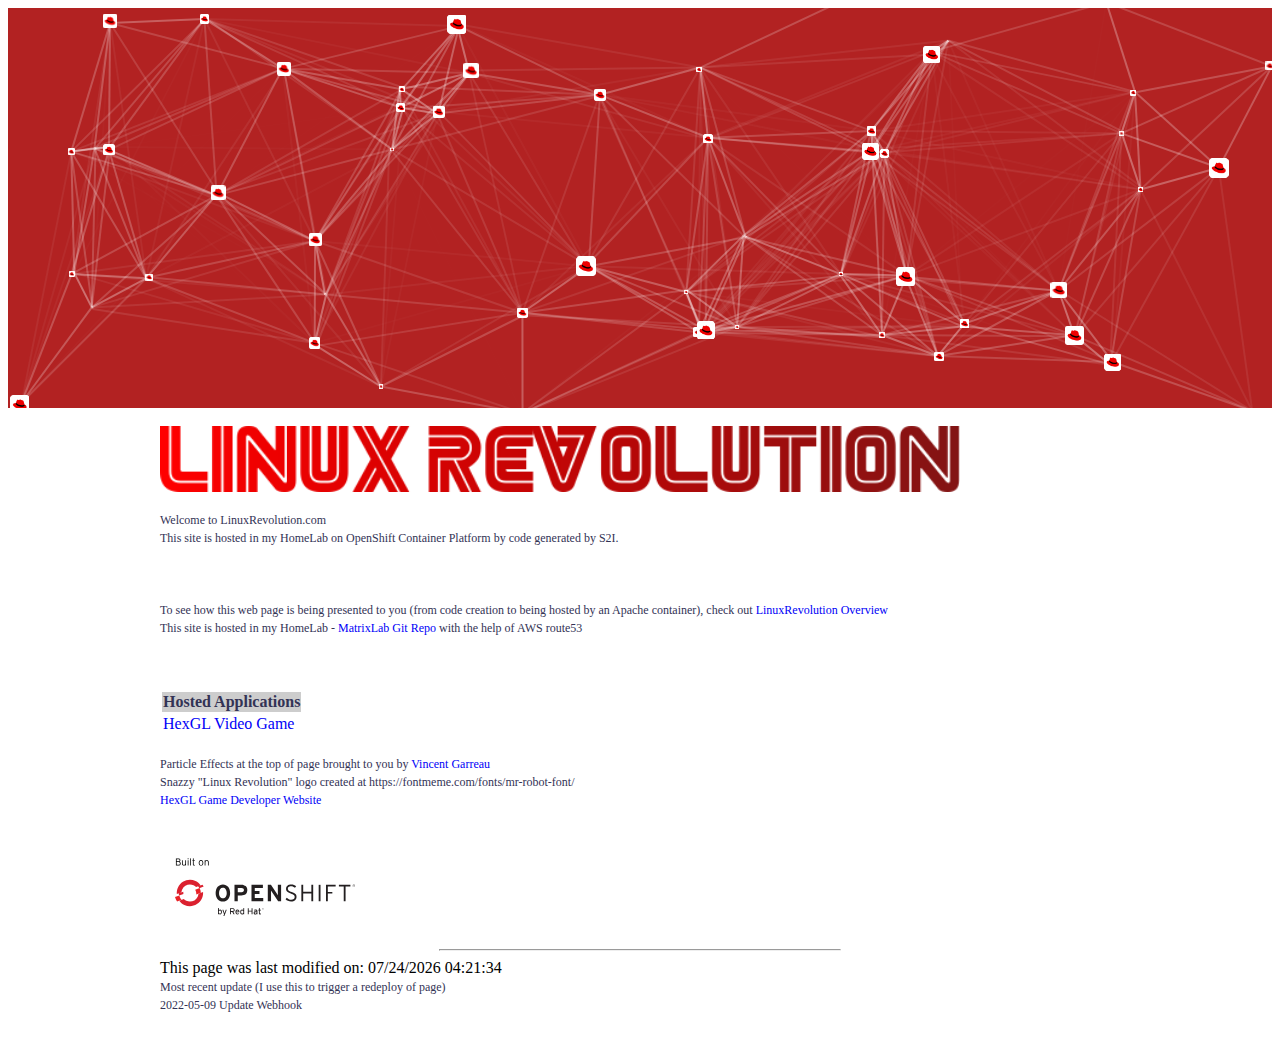
<file: index.html>
<!doctype html>
<html lang="en">
<head>
  <title>Welcome | LinuxRevolution &#169 2021</title>
  <meta charset="utf-8">
  <meta http-equiv="X-UA-Compatible" content="IE=edge,chrome=1">
  <LINK REL="stylesheet" HREF="./styles.css" TYPE="text/css">
  <LINK REL="stylesheet" HREF="./particles.css" TYPE="text/css">

</HEAD>

<BODY>
<div id="particles-js"></div>
<script src="assets/js/particles.js"></script>
<script> 
  particlesJS.load('particles-js', 'assets/js/particles.json', function() {
    console.log('particles.json config loaded');
  });

  $(function () {
    $(document).scroll(function () {
      var $nav = $(".navbar.fixed-top");
      $nav.toggleClass('scrolled', $(this).scrollTop() > 0);
      // $nav.toggleClass('scrolled', $(this).scrollTop() > $nav.height());
    });
  });
</script>
<BR>
<div class="content">
<IMG SRC="./images/LinuxRevolution_RedGradient.png" align=center width=800>
<BR>
<BR>
<span class="regPara">
Welcome to LinuxRevolution.com<BR>
This site is hosted in my HomeLab on OpenShift Container Platform by code generated by S2I.  <BR>
<BR>
<BR>
<BR>
To see how this web page is being presented to you (from code creation to being hosted by an Apache container), check out <A HREF="./mysite.html">LinuxRevolution Overview</A> <BR>
This site is hosted in my HomeLab - <A HREF="https://github.com/cloudxabide/matrix.lab">MatrixLab Git Repo</A> with the help of AWS route53<BR>
</span>

<BR> <BR> <BR>

<TABLE>
<TH> Hosted Applications </TH>
<TR>
  <TD>
    <A HREF="https://hexgl.linuxrevolution.com" target=newa>HexGL Video Game</A> 
  </TD>
</TR>
</TABLE>

<BR>
<span class="regPara">
Particle Effects at the top of page brought to you by <A HREF="https://github.com/VincentGarreau/particles.js/">Vincent Garreau</A> <BR>
Snazzy "Linux Revolution" logo created at https://fontmeme.com/fonts/mr-robot-font/<BR>
<A HREF="https://hexgl.bkcore.com/">HexGL Game Developer Website</A>
</span>

<section class='container'>
<hgroup>
  <footer>
    <div class="logo"><a href="https://www.openshift.com/"></a></div>
  </footer>
</section>

<hr width=400>
<align=center>
<script language="Javascript">
document.write("This page was last modified on: " + document.lastModified +"");
</SCRIPT>

<BR>
<span class="regPara">
Most recent update (I use this to trigger a redeploy of page)<BR>
2022-05-09 Update Webhook <BR>
</span>
<BR>
</div>

</BODY>
</HTML>
</file>
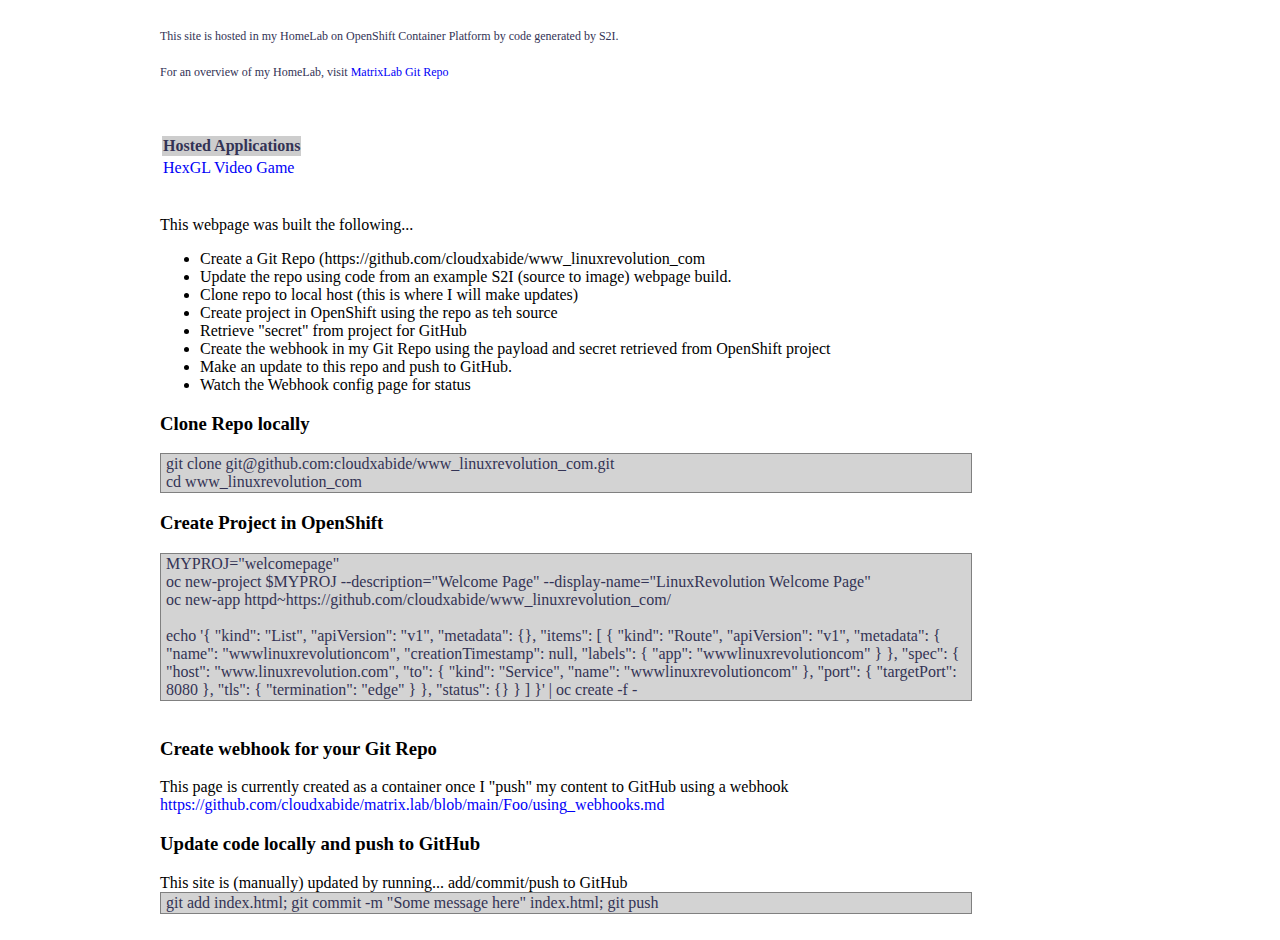
<file: mysite.html>
<!doctype html>
<html lang="en">
<head>
  <title>Welcome | LinuxRevolution &#169 2021</title>
  <meta charset="utf-8">
  <meta http-equiv="X-UA-Compatible" content="IE=edge,chrome=1">
  <LINK REL="stylesheet" HREF="./styles.css" TYPE="text/css">
</HEAD>

<BODY>
<div class="content">
<BR>
<span class="regPara">
This site is hosted in my HomeLab on OpenShift Container Platform by code generated by S2I.  <BR>
<BR>
For an overview of my HomeLab, visit <A HREF="https://github.com/cloudxabide/matrix.lab">MatrixLab Git Repo</A><BR>
</span>

<BR> <BR> <BR>

<TABLE>
<TH> Hosted Applications </TH>
<TR>
  <TD>
    <A HREF="https://hexgl.linuxrevolution.com" target=newa>HexGL Video Game</A>
  </TD>
</TR>
</TABLE>

<BR>
<BR>
This webpage was built the following... <BR>
<UL>
<LI>Create a Git Repo (https://github.com/cloudxabide/www_linuxrevolution_com <BR>
<LI>Update the repo using code from an example S2I (source to image) webpage build. <BR>
<LI>Clone repo to local host (this is where I will make updates) <BR>
<LI>Create project in OpenShift using the repo as teh source <BR>
<LI>Retrieve "secret" from project for GitHub <BR>
<LI>Create the webhook in my Git Repo using the payload and secret retrieved from OpenShift project<BR>
<LI>Make an update to this repo and push to GitHub.  <BR>
<LI>Watch the Webhook config page for status <BR>
</UL>

<H3> Clone Repo locally </H3>
<div class="code">
git clone git@github.com:cloudxabide/www_linuxrevolution_com.git<BR>
cd www_linuxrevolution_com
</div>

<H3> Create Project in OpenShift </H3>
<div class="code">
MYPROJ="welcomepage" <BR>
oc new-project $MYPROJ --description="Welcome Page" --display-name="LinuxRevolution Welcome Page" <BR>
oc new-app httpd~https://github.com/cloudxabide/www_linuxrevolution_com/ <BR>
<BR>
echo '{ "kind": "List", "apiVersion": "v1", "metadata": {}, "items": [ { "kind": "Route", "apiVersion": "v1", "metadata": { "name": "wwwlinuxrevolutioncom", "creationTimestamp": null, "labels": { "app": "wwwlinuxrevolutioncom" } }, "spec": { "host": "www.linuxrevolution.com", "to": { "kind": "Service", "name": "wwwlinuxrevolutioncom" }, "port": { "targetPort": 8080 }, "tls": { "termination": "edge" } }, "status": {} } ] }' | oc create -f - <BR>
</div>

<BR>
<H3>Create webhook for your Git Repo</H3>
This page is currently created as a container once I "push" my content to GitHub using a webhook<BR>
<A HREF="https://github.com/cloudxabide/matrix.lab/blob/main/Foo/using_webhooks.md">https://github.com/cloudxabide/matrix.lab/blob/main/Foo/using_webhooks.md</A>
<BR>

<H3> Update code locally and push to GitHub</H3>
This site is (manually) updated by running...
add/commit/push to GitHub
<div class="code">
git add index.html; git commit -m "Some message here" index.html; git push
</div>

<BR>

<align=center>
<include src="./footer.html"></include>
</align>
</div>

</BODY>
</HTML>
</file>
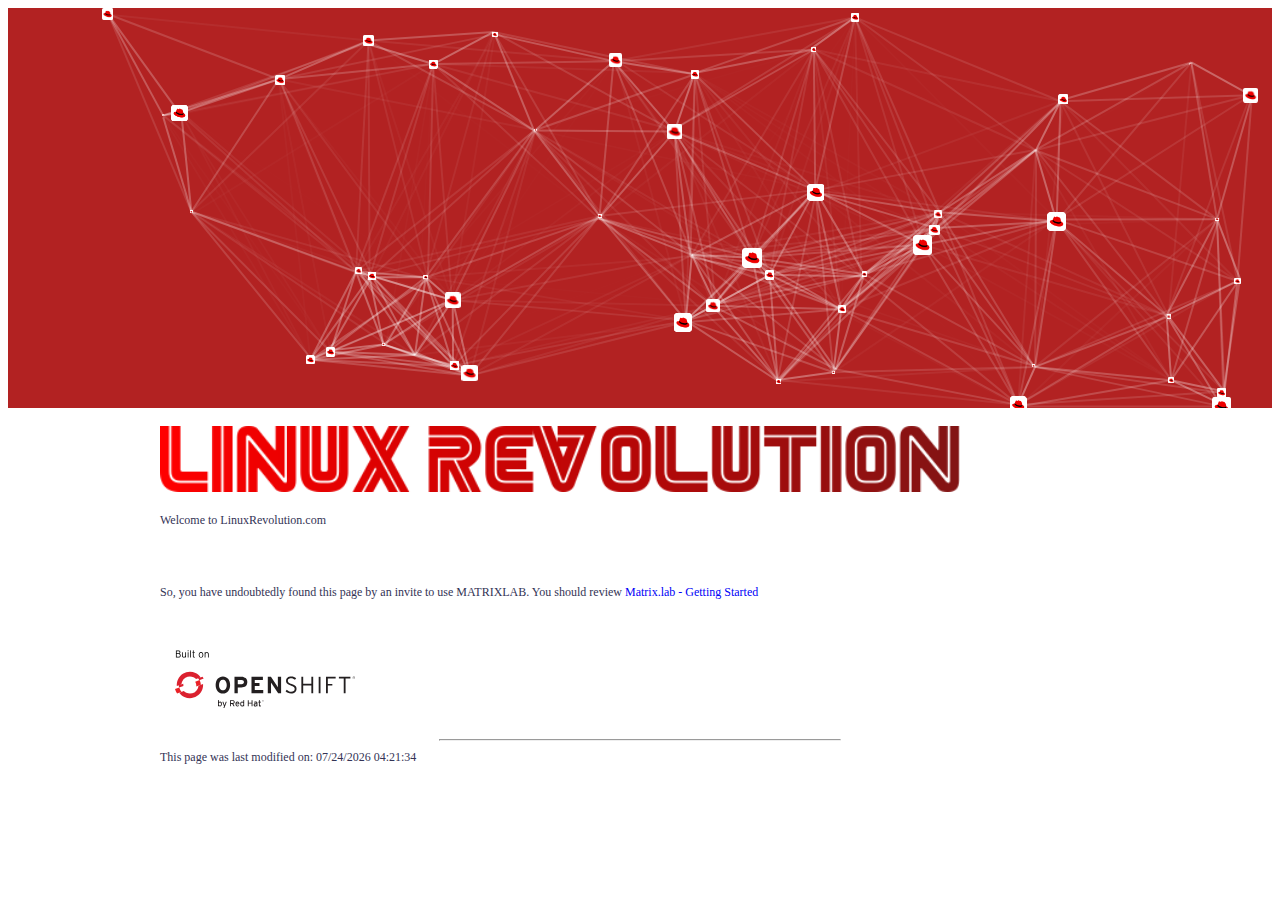
<file: welcome.html>
<!doctype html>
<html lang="en">
<head>
  <title>Welcome | LinuxRevolution &#169 2022</title>
  <meta charset="utf-8">
  <meta http-equiv="X-UA-Compatible" content="IE=edge,chrome=1">
  <LINK REL="stylesheet" HREF="./styles.css" TYPE="text/css">
  <LINK REL="stylesheet" HREF="./particles.css" TYPE="text/css">

</HEAD>

<BODY>
<div id="particles-js"></div>
<script src="assets/js/particles.js"></script>
<script> 
  particlesJS.load('particles-js', 'assets/js/particles.json', function() {
    console.log('particles.json config loaded');
  });

  $(function () {
    $(document).scroll(function () {
      var $nav = $(".navbar.fixed-top");
      $nav.toggleClass('scrolled', $(this).scrollTop() > 0);
      // $nav.toggleClass('scrolled', $(this).scrollTop() > $nav.height());
    });
  });
</script>
<BR>
<div class="content">
<IMG SRC="./images/LinuxRevolution_RedGradient.png" align=center width=800>
<BR>
<BR>
<span class="regPara">
Welcome to LinuxRevolution.com<BR>
<BR>
<BR>
<BR>
So, you have undoubtedly found this page by an invite to use MATRIXLAB.

You should review <A HREF="https://github.com/cloudxabide/matrix.lab/blob/main/getting_started.md">Matrix.lab - Getting Started</A> <BR>

<section class='container'>
<hgroup>
  <footer>
    <div class="logo"><a href="https://www.openshift.com/"></a></div>
  </footer>
</section>

<hr width=400>
<align=center>
<script language="Javascript">
document.write("This page was last modified on: " + document.lastModified +"");
</SCRIPT>

</div>

</BODY>
</HTML>
</file>
<file: styles.css>
<style>
<!--
BODY {
        margin: 0;
        scrollbar-face-color:#aaaacc;
        scrollbar-shadow-color:#000000;
        scrollbar-highlight-color:#003399;
        scrollbar-darkshadow-color:#003399;
        scrollbar-track-color:#4F86F5;
        scrollbar-arrow-color:#4F86F5; }

A:link      {color:     #0000F7;
                TEXT-DECORATION:        none}
A:visited   {color:             #3F3EC8;
                TEXT-DECORATION:        none}
A:hover {color:         orange;
                TEXT-DECORATION:        none}
A:active    {color:  #red}

.content {
  max-width: 960px;
  margin: auto;
}

    .boldPara {
          font-family:      Verdana, Geneva, Arial;
          font-size:        10pt;
          font-weight:      600;
          font-style:       Normal;
          text-decoration:  none;
          color:            #333355;
          text-indent:      0px;
          line-height:      12pt;
    }

    .descrip {
          font-family:      Arial, Geneva;
          font-size:        9pt;
          font-weight:      500;
          font-style:       Normal;
          text-decoration:  none;
          color:            #333355;
          text-indent:      0px;
          margin-left:      0px;
    }

    .bolder {
          font-family:      Arial, Geneva;
          font-size:        9pt;
          font-weight:      600;
          font-style:       Normal;
          text-decoration:  none;
          color:            #333355;
          text-indent:      0px;
          margin-left:      0px;
    }

h1 {
        BACKGROUND:             white;
        COLOR:          #333355;
        FONT-WEIGHT: bold;
        TEXT-ALIGN: center
   }

th {
       BACKGROUND:             #cdcdcd;
       color:            #333355;
       FONT-WEIGHT:    bold;
       TEXT-ALIGN:             center;
   }

   .regPara {
     font-family:      Verdana,Geneva;
     font-size:        9pt;
     font-weight:      normal;
     font-style:       Normal;
     text-decoration:  none;
     color:            #333355;
     text-indent:      0px;
     padding-bottom:   6pt;
   }

  .code {
    background-color: #D3D3D3;
    width: 800px;
    border: 1px solid gray;
    padding: 1px 5px;
    color:            #333355;
  }

  .container {
    margin-right: auto;
    margin-left: auto;
    padding-left: 15px;
    padding-right: 15px;
  }
  .container:before,
  .container:after {
    content: " ";
    /* 1 */

    display: table;
    /* 2 */

  }
  .container:after {
    clear: both;
  }
  footer {
      margin: 50px 0 25px;
      font-size: 11px
  }
  .logo {
    background-size: cover;
    height: 58px;
    width: 180px;
    margin-top: 6px;
    background-image: url([data-uri]);
  }
  .logo a {
    display: block;
    width: 100%;
    height: 100%;
  }
</file>
<file: particles.css>
#particles-js{
  background:firebrick;
  height:400px;
}
</file>
